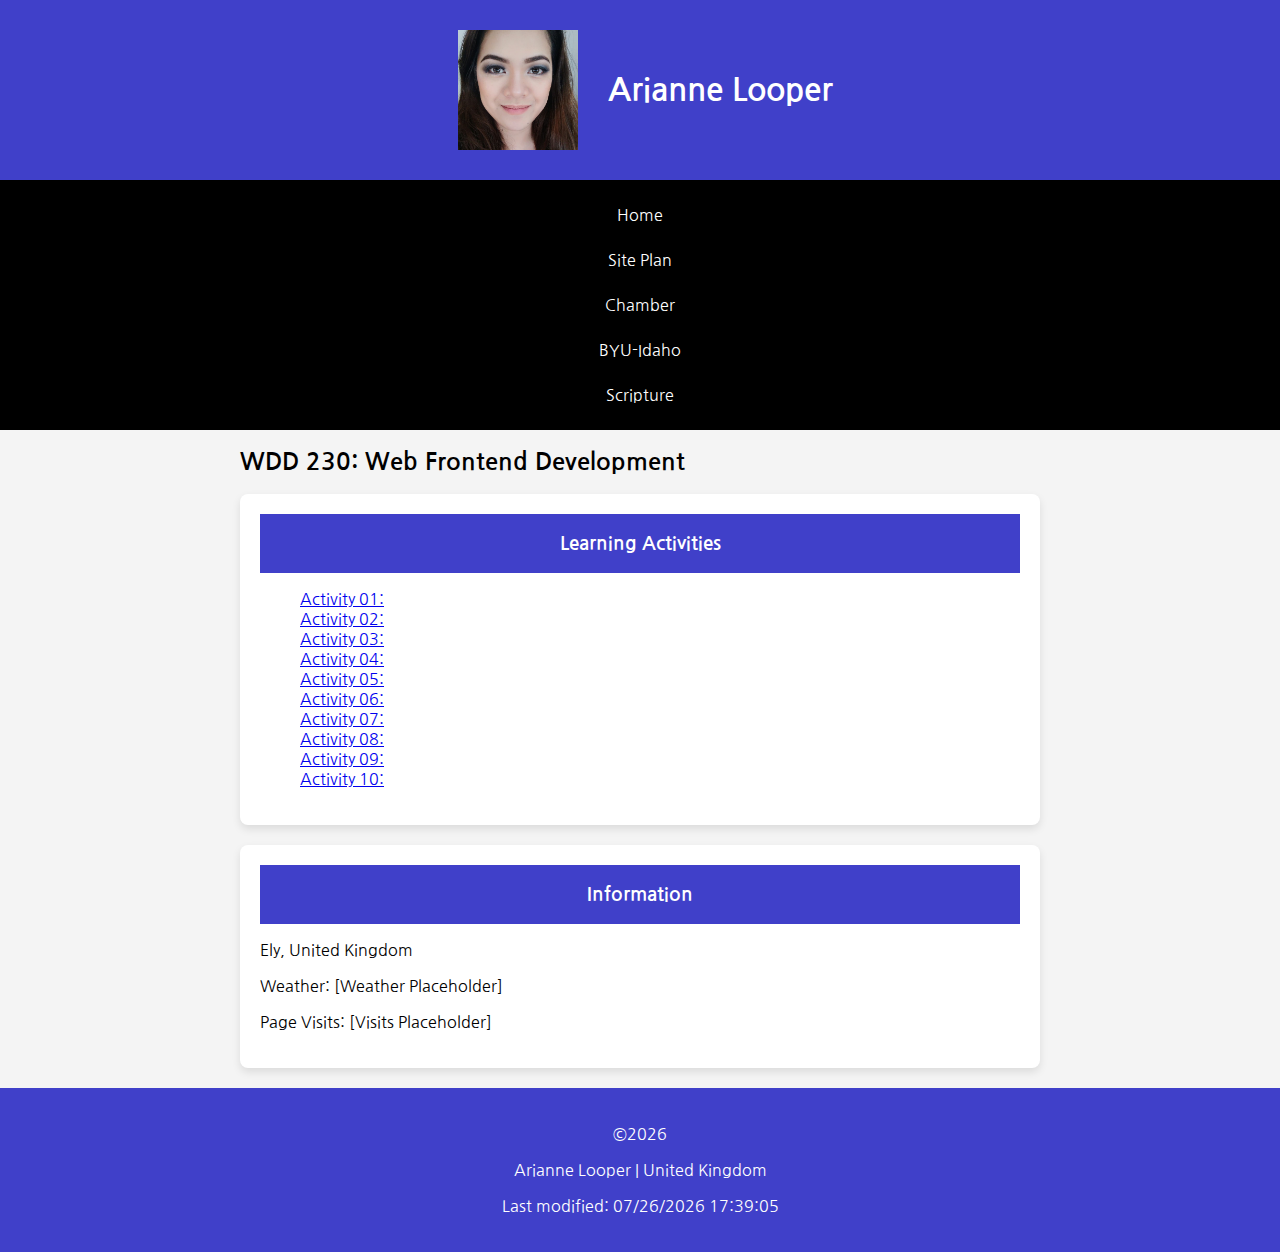
<file: index.html>
<!DOCTYPE html>
<html lang="en">

<head>
    <meta charset="UTF-8">
    <meta name="viewport" content="width=device-width, initial-scale=1.0">
    <title>[Arianne Looper] - WDD 230 - Web Frontend Development</title>
    <meta name="description"
        content="This is the Course Assignment Portal for Arianne Looper BYU-I WDD 230: Web Frontend Development.">
    <meta name="author" content="Arianne Looper">
    <link rel="stylesheet" href="styles/base.css">

</head>

<body>
    <header>
        <img src="images/profile.jpg" alt="Profile picture of Arianne Looper" width="200">
        <h1>Arianne Looper</h1>
    </header>
    <nav>

        <a href="#">Home</a>
        <a href="lesson03/chamber-site-plan.html">Site Plan</a>
        <a href="chamber/">Chamber</a>
        <a href="https://www.byui.edu/" target="_blank">BYU-Idaho</a>
        <a href="https://www.churchofjesuschrist.org/study/scriptures" target="_blank">Scripture</a>

    </nav>
    <main>
        <h2>WDD 230: Web Frontend Development</h2>

        <section class="card">
            <h3>Learning Activities</h3>
            <ul>
                <li><a href="#">Activity 01:</a></li>
                <li><a href="#">Activity 02:</a></li>
                <li><a href="#">Activity 03:</a></li>
                <li><a href="#">Activity 04:</a></li>
                <li><a href="#">Activity 05:</a></li>
                <li><a href="#">Activity 06:</a></li>
                <li><a href="#">Activity 07:</a></li>
                <li><a href="#">Activity 08:</a></li>
                <li><a href="#">Activity 09:</a></li>
                <li><a href="#">Activity 10:</a></li>

            </ul>
        </section>

        <section class="card">
            <h3>Information</h3>
            <p>Ely, United Kingdom</p>
            <p>Weather: [Weather Placeholder]</p>
            <p>Page Visits: [Visits Placeholder]</p>

        </section>
    </main>
    <footer>
        <p>
            ©<span id="currentYear"></span></p>
        <p>Arianne Looper | United Kingdom</p>

        <p>Last modified: <span id="lastModified"></span></p>

    </footer>
    <script src="scripts/getdates.js"></script>
</body>

</html>
</file>
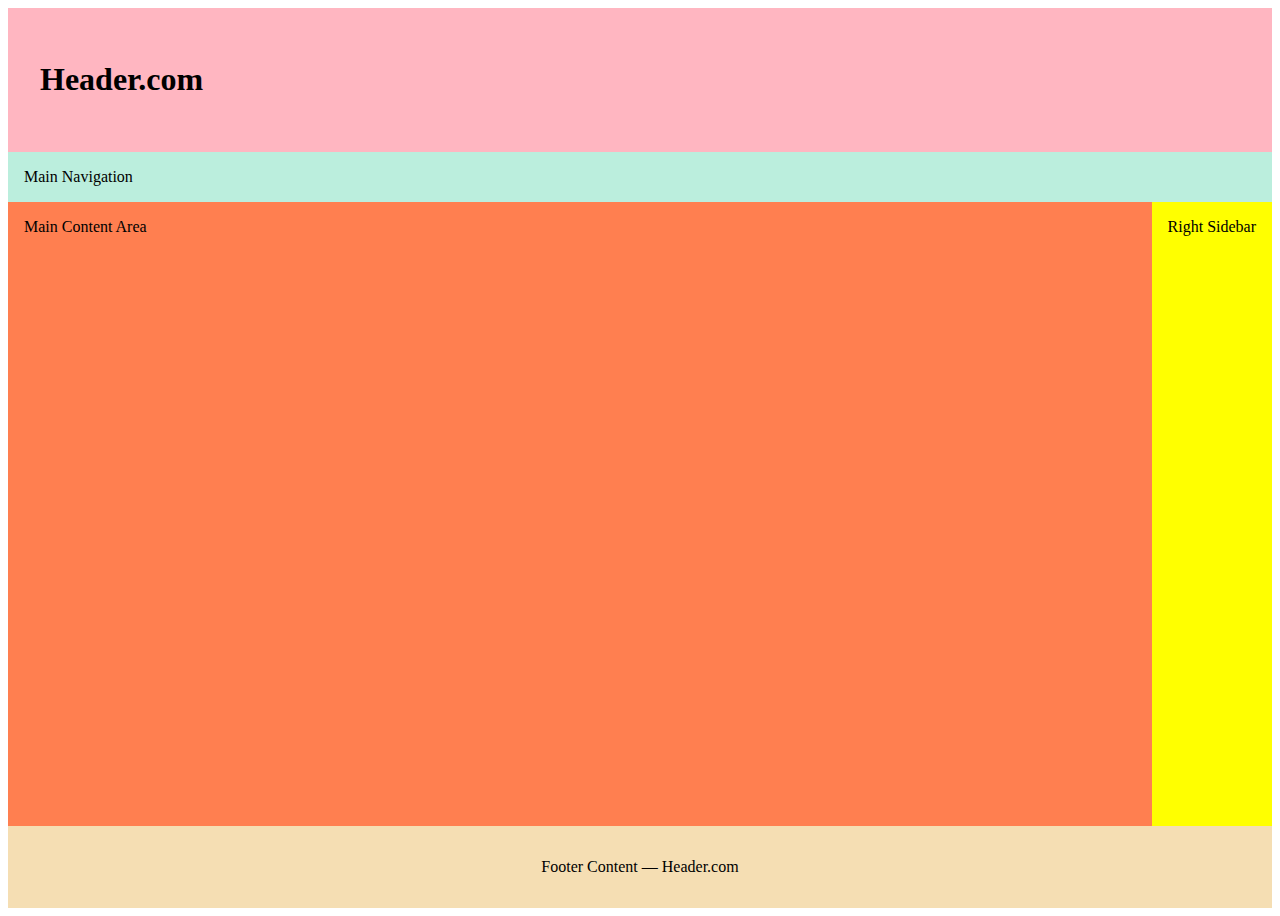
<file: lesson01/holygrail.html>
<!DOCTYPE html>
<html lang="en">
<head>

    <meta charset="UTF-8">
    <meta name="viewport" content="width=device-width, initial-scale=1.0">
    
    <title>Document</title>
    <link rel="stylesheet" href="styles/holygrail.css">
</head>
<body>
    <header>
        <h1 contenteditable>Header.com</h1>
      </header>
      <nav>Main Navigation</nav>
      <main contenteditable>Main Content Area</main>
      <aside contenteditable>Right Sidebar</aside>
      <footer contenteditable>Footer Content — Header.com</footer>


</body>
</html>
</file>
<file: styles/base.css>
@import url('https://fonts.googleapis.com/css2?family=Nanum+Gothic&display=swap');

body {
    font-family: "Nanum Gothic", sans-serif;
    font-weight: 400;
    font-style: normal;
    margin: 0;
    padding: 0;
    background-color: #f4f4f4;
}

header,
h3,
footer {
    background-color: #4040c9;
    color: white;
    display: flex;
    align-items: center;
    justify-content: center;
    padding: 20px;
    text-align: center;
    margin: 0;
}

h1 {
    margin: 0;
}

img {
    width: 120px;
    height: auto;
    padding: 10px;
    margin-right: 20px;
}

nav {
    text-align: center;
    background-color: black;
    padding: 10px;
}

nav a {
    display: block;
    text-decoration: none;
    color: white;
    padding: 10px;
    margin: 5px 0;
    border-radius: 5px;
    transition: background-color 0.3s;
}

nav a:hover {
    background-color: #333;
}

main {
    max-width: 800px;
    margin: 0 auto;
}

.card {
    display: block;
    background-color: #fff;
    border-radius: 8px;
    box-shadow: 0 4px 8px rgba(0, 0, 0, 0.1);
    margin-bottom: 20px;
    padding: 20px;
}

ul {
    list-style-type: none;
}

footer {
    display: block;
}
</file>
<file: lesson01/styles/holygrail.css>
* {
    box-sizing: border-box;
  }
  body {
    display: grid;
    height: 100vh;
    grid-template-columns: 1fr auto;
    grid-template-rows: auto auto 1fr auto;
  }
  
  header {
    background: lightpink;
    padding: 2rem;
    grid-column: 1 / 3;
  }
  
  nav {
    grid-column: 1 / 3;
    background-color: #bed;
    padding: 1rem;
  }
  
  main {
    background: coral;
    height: 100%;
    padding: 1rem;
  }
  
  aside {
    background: yellow;
    grid-column: 2 / 3;
    padding: 1rem;
  }
  
  footer {
    background: wheat;
    padding: 2rem;
    text-align: center;
    grid-column: 1 / 3;
  }
</file>
